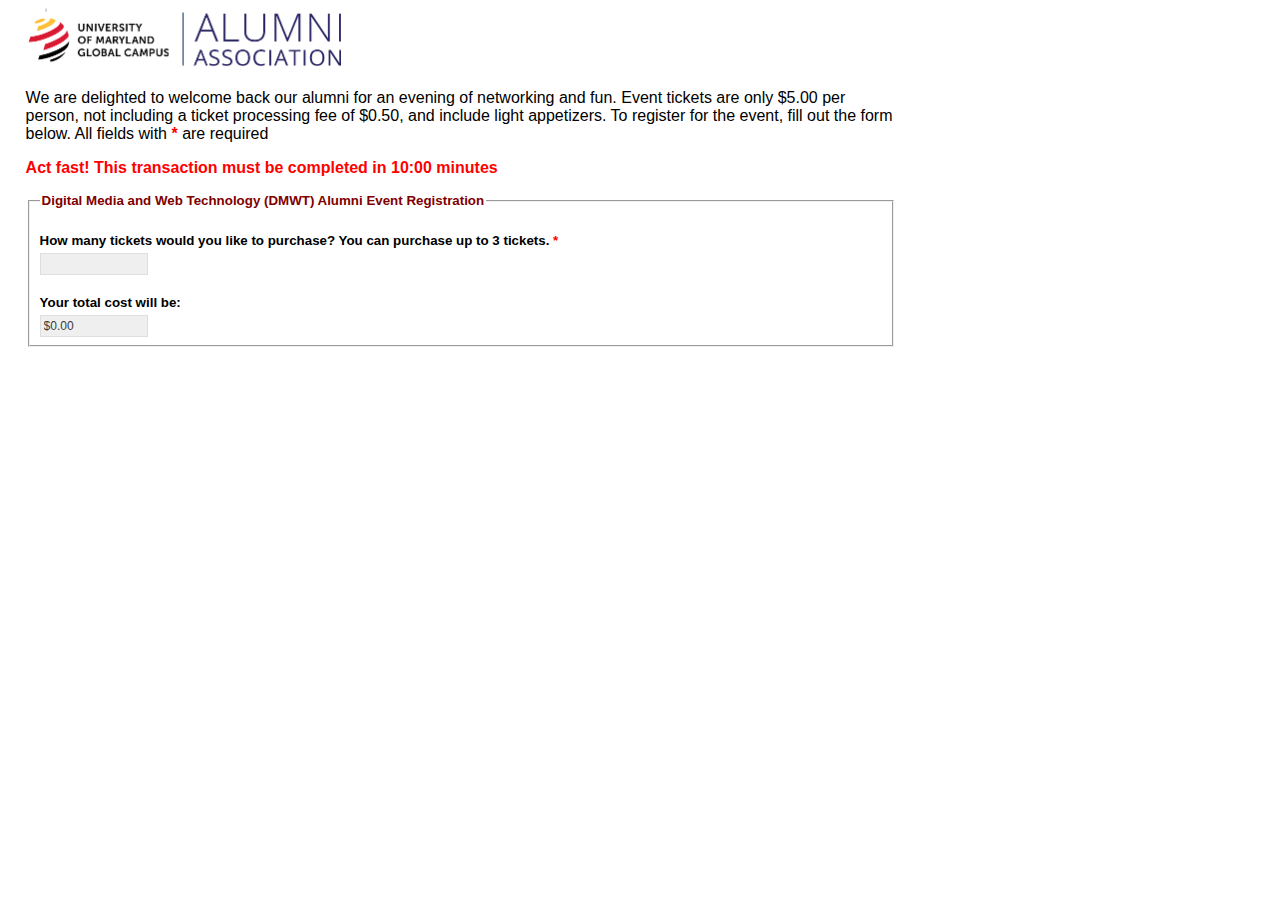
<file: index.html>
<!DOCTYPE html>
<!--
		Your Name: Jeremy Goodwin
		Last Modified Date: 12/13/21
		File: event_registration.html
		File Description: This is the html page for the event registration. It is meant to help calculate the total and complete the purchase.
-->
<html>
<head>
    <title>DMWT Alumni Event Registration</title>
	<meta charset="utf-8" />
	<link rel="stylesheet" type="text/css" href="style.css">
	<script type="text/javascript" src="event_registration.js"></script>
    <script type="text/javascript" src="countdown.js"></script>
    <script src="https://cdnjs.cloudflare.com/ajax/libs/jquery/3.3.1/jquery.min.js"></script>
</head>
<body>
	<header>
		<img src="logo.png" width="315" height="62">
	</header>
	<article>
		<section>
			<p id="tagline">We are delighted to welcome back our alumni for an evening of networking and fun. Event tickets are only $5.00 per person, not including a ticket processing fee of $0.50, and include light appetizers. To register for the event, fill out the form below. All fields with <span class="required">*</span> are required</p>
		</section>
	
		<section>
			<p id="transactionTimer">Act fast! This transaction must be completed in <span id="timer">10:00</span> minutes</p>
		</section>
	
		<section>
			<form id="contact" action="FormMail.pl" method="post">
				<fieldset>
					<legend>Digital Media and Web Technology (DMWT) Alumni Event Registration</legend>
				
					<label for="lastnum">How many tickets would you like to purchase? You can purchase up to 3 tickets. <span class="required">*</span></label>
					<input type="text" id="numTickets" name="tickets" class="small" maxlength="1" onchange="calculateTotal();"/>
					<span id="msgTickets" class="error"></span>
					
					<label for="totalCost">Your total cost will be: </label>
					<input type="text" id="totalCost" name="totalCost" class="small" value="$0.00" readonly/>

					<div id="contactInformation">
						<label for="name">Name <span class="required">*</span></label>
						<input type="text" id="name" name="name" maxlength="100" />
						<span id="msgname" class="error"></span>
				
						<label for="address">E-Mail Address <span class="required">*</span></label>
						<input type="email" id="email" name="address" maxlength="60" />
						<span id="msgemail" class="error"></span>
						
						<div class="actionButtons">
							<input type="button" name="submit" id="submit" value="Purchase Tickets" onclick="completePurchase();" />
							<input type="reset" name="reset" id="reset" value="Reset" />
						</div>
					</div>
				</fieldset>
			</form>
		</section>
	</article>
</body>
</html>
</file>
<file: style.css>
body {
	margin-left: 2%;
	margin-right: 30%;
	font-family: Verdana, Arial, Helvetica, sans-serif;
	font-size: 10pt;
	color: #000000;
	background-color: #ffffff;
}

legend {
	font-weight: bold; font-size: 10pt; color: maroon; font-style: normal; font-family: Verdana, Arial, Helvetica, sans-serif
}

label {
	font-weight: bold;
	display:block;
	margin-top:20px;
}

input {
	background:#efefef;
	border:1px solid #dedede;
	padding:3px;
	margin-top:5px;
	font-size:0.9em;
	color:#3a3a3a;
}

#contact input {
	width:300px;		
}

#contact input.small {
	width:100px;		
}

section p#tagline {
	font-size: 16px;
}

section p#transactionTimer {
	color: #ff0000;
	font-size: 16px;
	font-weight: bold;
}
		
input#submit, input#reset, input#clear {
	width: 130px;
	border: none;
	cursor: pointer;
	font-weight: bold;
}
		
input#submit {
	background-color: darkblue;
	color: white;
}

span.error, span.required {
	font-weight: bold;
	color: red;
}
	
div#contactInformation {
	display: none;
}
	
div.actionButtons {
	display: block;
	margin-top: 20px;
}
</file>
